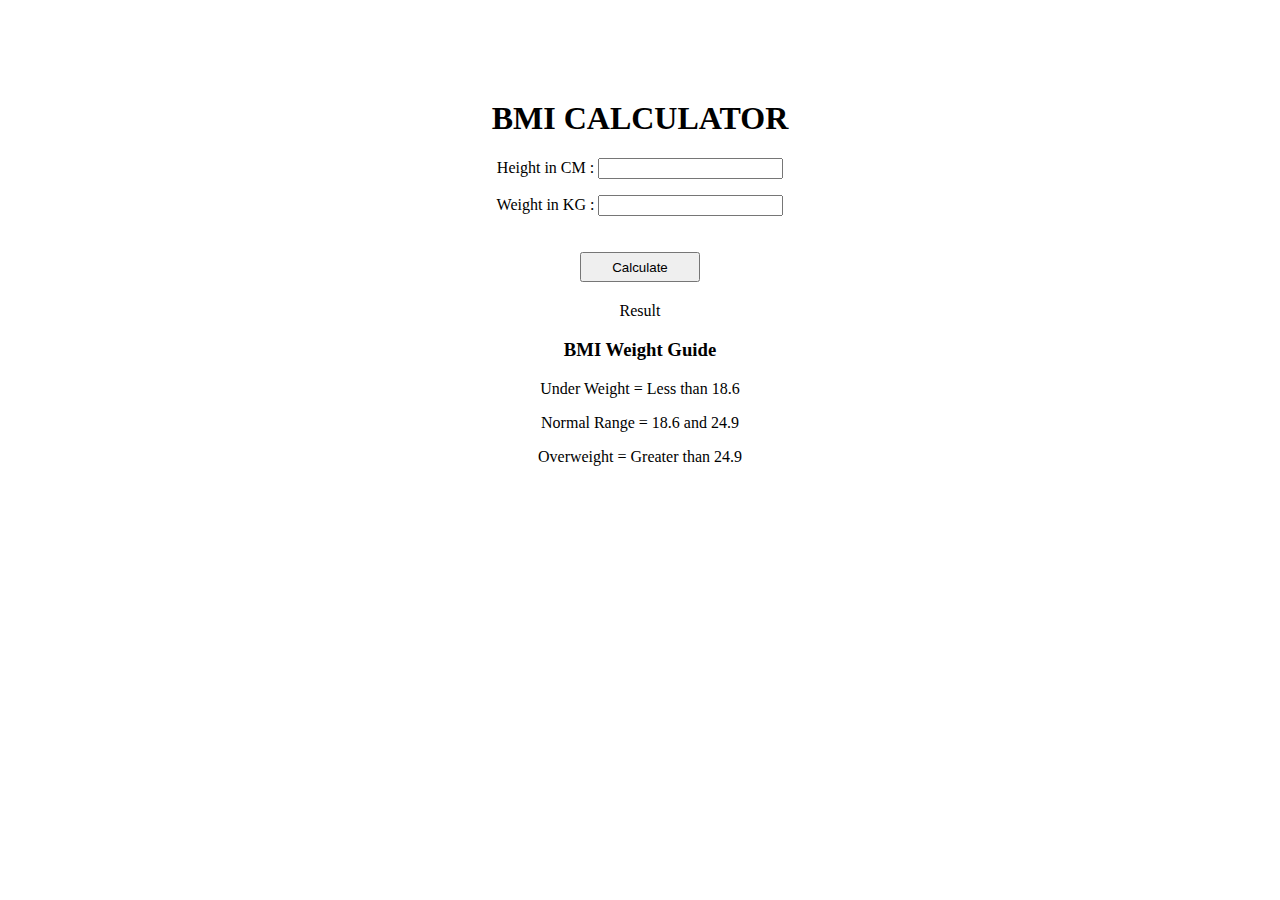
<file: Project2/index.html>
<!DOCTYPE html>
<html lang="en">
<head>
    <meta charset="UTF-8">
    <meta name="viewport" content="width=device-width, initial-scale=1.0">
    <link rel="stylesheet" href="style.css">
    <title>BMI Calculator</title>

</head>
<body>
    <div class="canvas">
    <h1>BMI CALCULATOR</h1>
    <form action="bmi">
        <p><label> Height in CM :</label> <input type="text"  id="height"></p>
        <p><label> Weight in KG :</label> <input type="text"  id="weight"></p>
        <button>Calculate</button>
        <div id="result"> Result</div>
        <div id="weight-guide">
        <h3>BMI Weight Guide </h3>
        <p>Under Weight = Less than 18.6</p>
          <p>Normal Range = 18.6 and 24.9</p>
          <p>Overweight = Greater than 24.9</p>
        </div>  
    </form>
    </div>
</body>
<script src="js.js"></script>
</html>
</file>
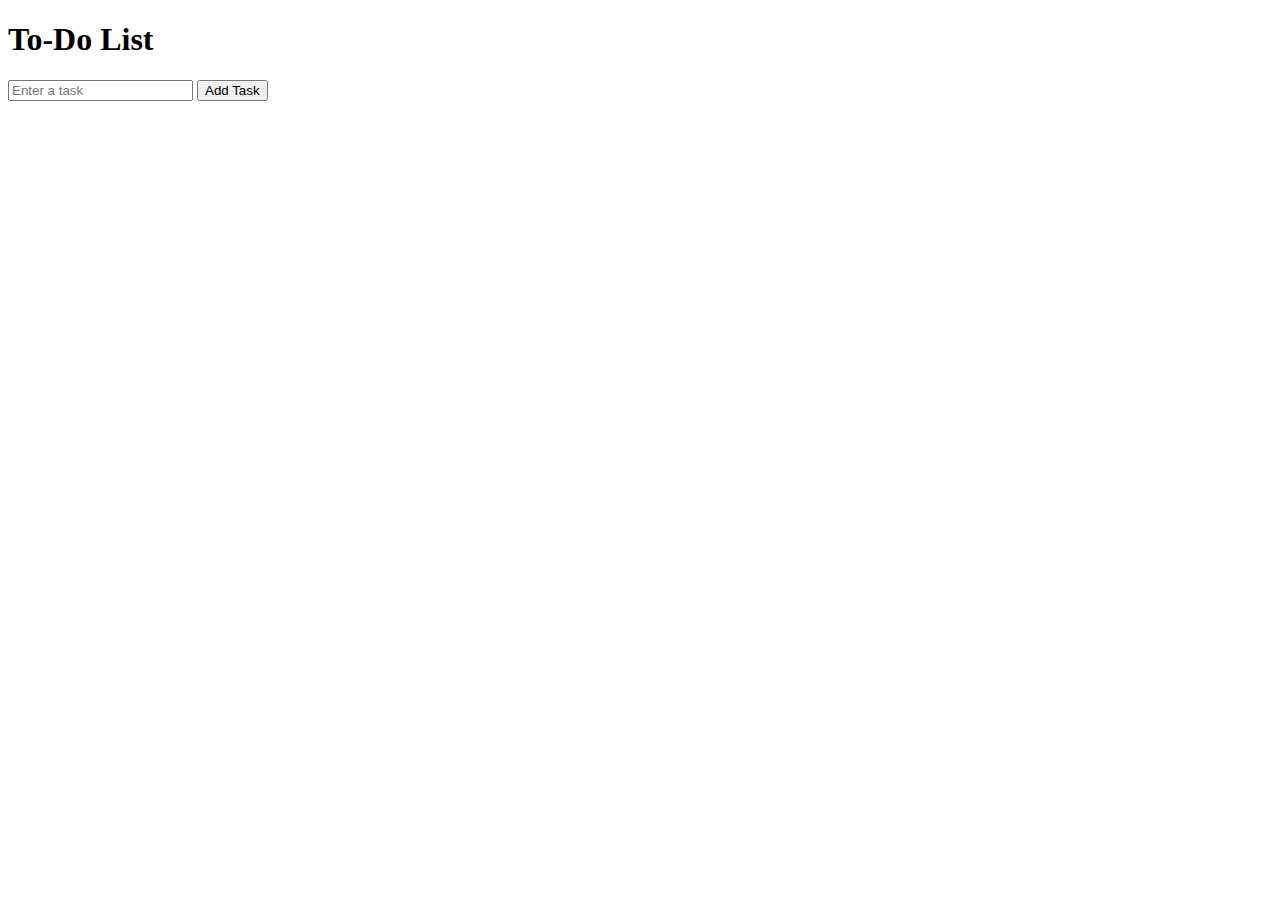
<file: Project4/index.html>
<!DOCTYPE html>
<html lang="en">
<head>
    <meta charset="UTF-8">
    <meta name="viewport" content="width=device-width, initial-scale=1.0">
    <title>To Do List</title>
    <link rel="stylesheet" href="style.css">
    
</head>
<body>
    <h1>To-Do List</h1>
<input type="text" id="taskInput" placeholder="Enter a task">
<button id="addTaskBtn">Add Task</button>
<ul id="taskList"></ul>

<script src="todolist.js"></script>
</body>
</html>
</file>
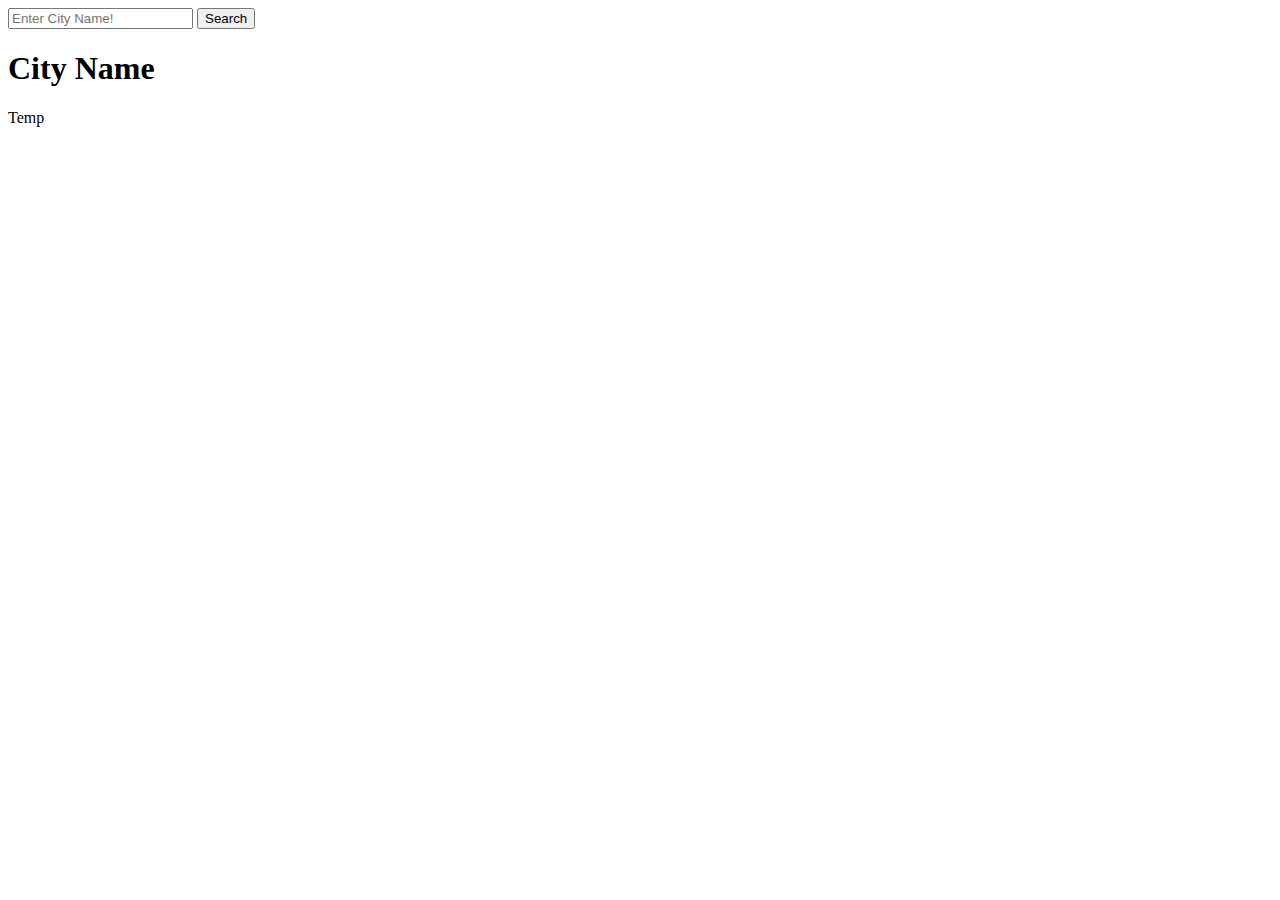
<file: Project5/index.html>
<!DOCTYPE html>
<html lang="en">
<head>
    <meta charset="UTF-8">
    <meta name="viewport" content="width=device-width, initial-scale=1.0">
    <title>Document</title>
</head>
<body>
   
    <input id="InputText" placeholder="Enter City Name!" type="text">
    <button id="Search">Search</button>
    

    <h1 id="CityName">City Name</h1>
    <p id="Temp">Temp</p>


</body>
<script src="weather.js"></script>
</html>
</file>
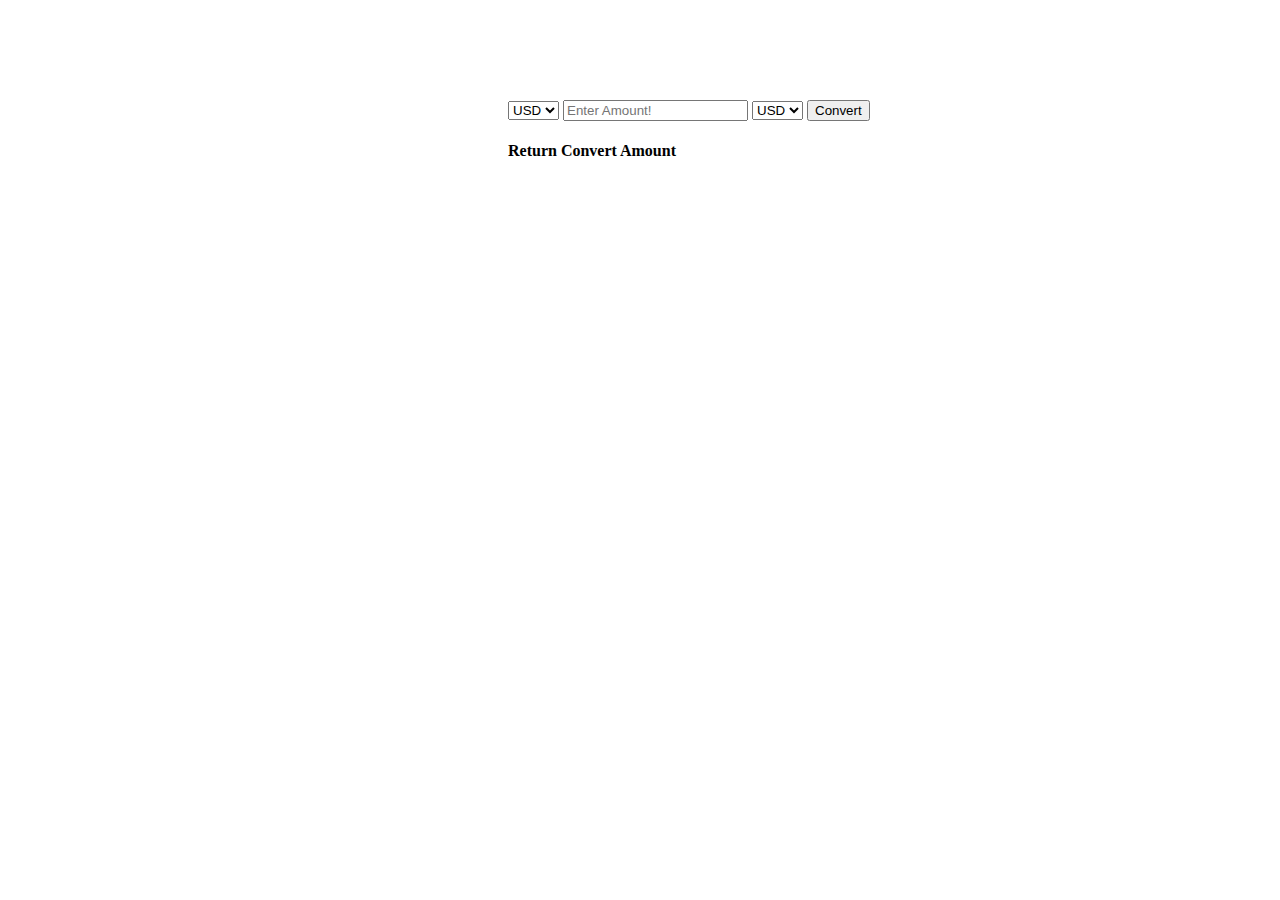
<file: Project6/index.html>
<!DOCTYPE html>
<html lang="en">
<head>
    <meta charset="UTF-8">
    <meta name="viewport" content="width=device-width, initial-scale=1.0">
    <title>Document</title>
</head>
<body>
    <div id="Main" style="margin-top: 100px; margin-left: 500px;">
    
    <select name="Currency" id="currencyis">
        <option value="USD">USD</option>
        <option value="INR">INR</option>
        <option value="EUR">EUR</option>
        <option value="CAN">CAN</option>
    </select>
    <input id="input" type="Inputnum" placeholder="Enter Amount!">
    <select name="Currency" id="currencyto">
        <option value="USD">USD</option>
        <option value="INR">INR</option>
        <option value="EUR">EUR</option>
        <option value="CAN">CAN</option>
    </select>
    <button id="Convert">Convert</button>

    <h4 id="return">Return Convert Amount</h4>
    </div>


</body>
<script src="converter.js"></script>
</html>
</file>
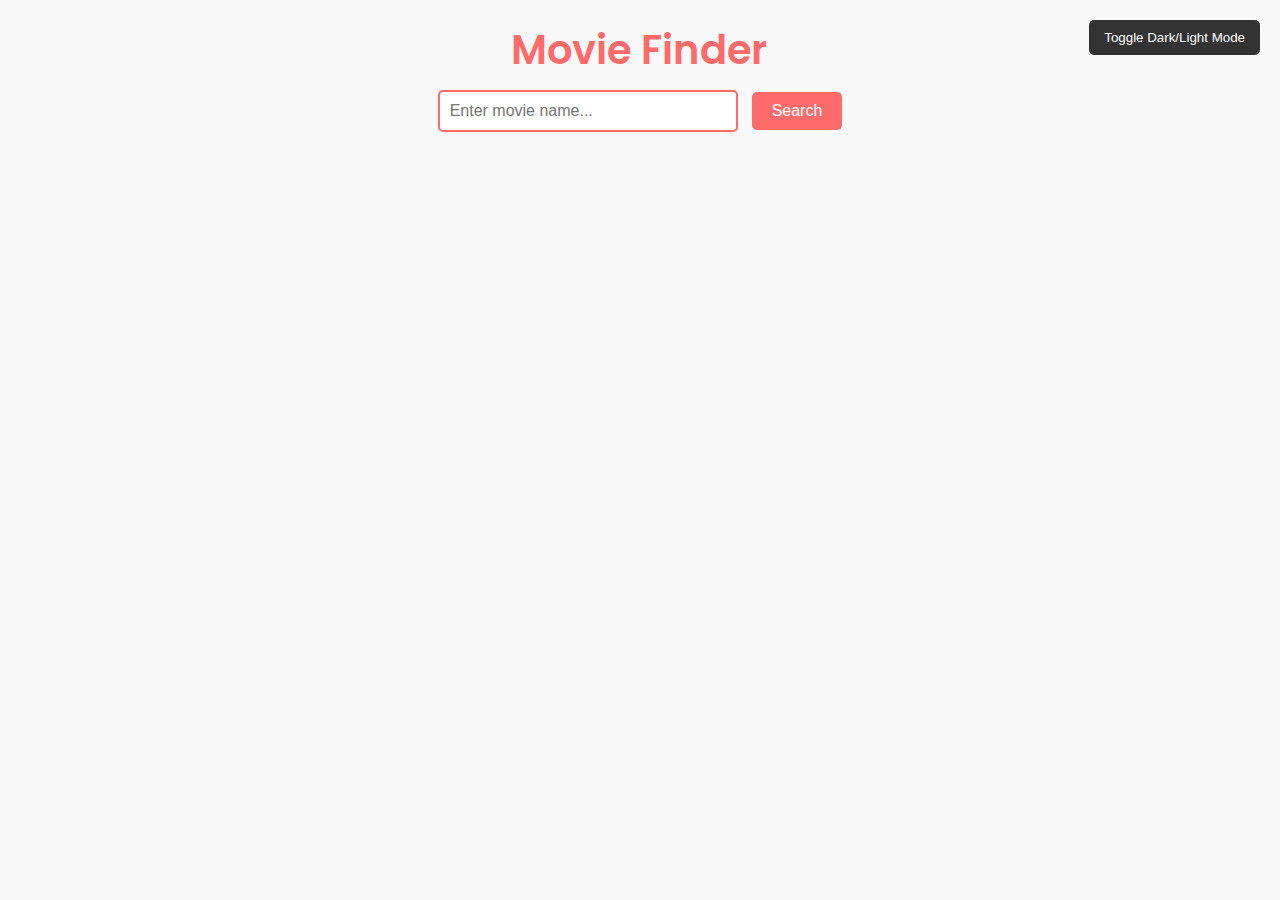
<file: Project7/index.html>
<!DOCTYPE html>
<html lang="en">
<head>
    <meta charset="UTF-8">
    <meta name="viewport" content="width=device-width, initial-scale=1.0">
    <title>Movie Finder</title>
    <link rel="stylesheet" href="style.css">
    <link href="https://fonts.googleapis.com/css2?family=Poppins:wght@400;600&display=swap" rel="stylesheet">
</head>
<body>
    <div class="container">
        <header class="header">
            <h1>Movie Finder</h1>
            <input id="input" type="text" placeholder="Enter movie name...">
            <button id="search">Search</button>
            <p id="error" class="error-message"></p>
        </header>

        <button id="dw" class="dark-toggle">Toggle Dark/Light Mode</button>

        <section id="moviecontainer" class="movie-list"></section>
    </div>

    <script src="movies.js"></script>
</body>
</html>
</file>
<file: Project2/style.css>
.canvas{
    text-align: center;
    margin: 100px auto 100px;
    width: 80%;
}
button{
    margin: 20px;
    height: 30px;
    width: 120px;
}
</file>
<file: Project4/style.css>
#taskList li{
    margin: 20px;
}
#taskInput{
    align-content: center;
    margin: 0px;
}
</file>
<file: Project7/style.css>
/* General Styles */
* {
    margin: 0;
    padding: 0;
    box-sizing: border-box;
}

body {
    font-family: 'Poppins', sans-serif;
    background-color: #f9f9f9;
    color: #333;
    transition: background-color 0.3s, color 0.3s;
}

.container {
    display: flex;
    flex-direction: column;
    align-items: center;
    padding: 20px;
}

/* Header Styles */
.header {
    text-align: center;
    margin-bottom: 20px;
}

.header h1 {
    font-size: 2.5rem;
    font-weight: 600;
    margin-bottom: 10px;
    color: #ff6b6b;
}

.header input {
    width: 300px;
    padding: 10px;
    margin-right: 10px;
    border: 2px solid #ff6b6b;
    border-radius: 5px;
    font-size: 1rem;
}

.header button {
    padding: 10px 20px;
    background-color: #ff6b6b;
    color: white;
    border: none;
    border-radius: 5px;
    cursor: pointer;
    font-size: 1rem;
    transition: background-color 0.3s;
}

.header button:hover {
    background-color: #ff4c4c;
}

/* Error Message */
.error-message {
    color: red;
    margin-top: 10px;
}

/* Movie List Styling */
.movie-list {
    display: flex;
    flex-wrap: wrap;
    gap: 20px;
    justify-content: center;
    padding-top: 30px;
    width: 100%;
    max-width: 1200px;
}

/* Movie Card Styling */
.movie-card {
    background-color: white;
    box-shadow: 0 4px 8px rgba(0, 0, 0, 0.1);
    border-radius: 10px;
    overflow: hidden;
    width: 200px;
    transition: transform 0.3s, box-shadow 0.3s;
}

.movie-card img {
    width: 100%;
    height: 300px;
    object-fit: cover;
}

.movie-card h3 {
    font-size: 1.2rem;
    margin: 10px;
    text-align: center;
}

.movie-card h4 {
    font-size: 0.9rem;
    margin: 5px;
    text-align: center;
    color: #777;
}

.movie-card:hover {
    transform: translateY(-10px);
    box-shadow: 0 8px 16px rgba(0, 0, 0, 0.2);
}

/* Dark Mode Toggle */
.dark-toggle {
    background-color: #333;
    color: white;
    padding: 10px 15px;
    border: none;
    border-radius: 5px;
    cursor: pointer;
    position: fixed;
    top: 20px;
    right: 20px;
    z-index: 999;
}

.dark-toggle:hover {
    background-color: #555;
}

/* Dark Mode Styles */
body.dark-mode {
    background-color: #121212;
    color: white;
}

body.dark-mode .header button,
body.dark-mode .dark-toggle {
    background-color: #ff4c4c;
    color: white;
}

body.dark-mode .movie-card {
    background-color: #1e1e1e;
    color: white;
    box-shadow: none;
}

body.dark-mode .movie-card:hover {
    box-shadow: 0 8px 16px rgba(255, 255, 255, 0.2);
}
</file>
